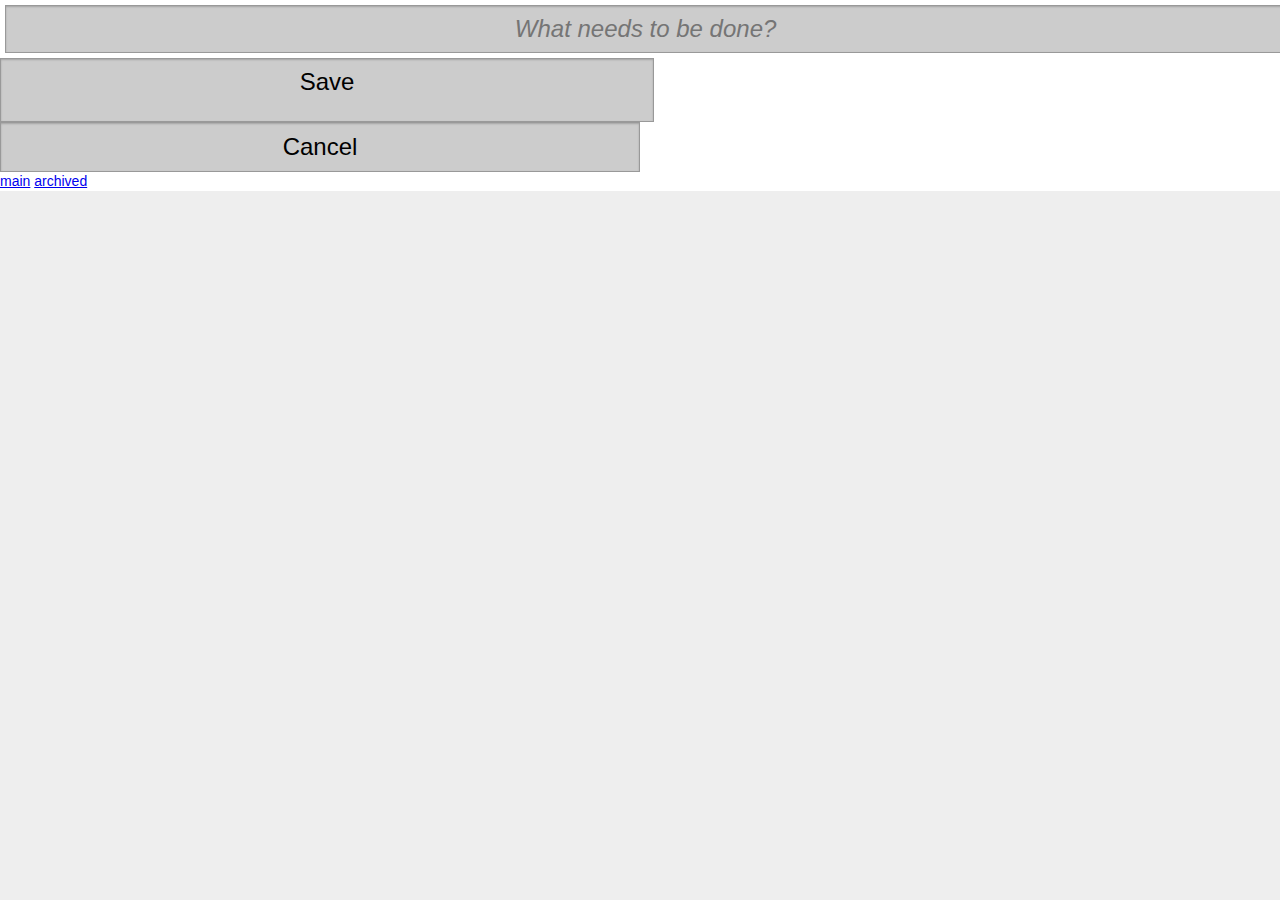
<file: example/index.html>
﻿<!DOCTYPE html><!--HTML5 doctype-->
<html>
<head>
<title>Your New Application</title>
<meta http-equiv="Content-type" content="text/html; charset=utf-8"> 
<meta name="viewport" content="width=device-width, initial-scale=1, maximum-scale=1">

<link href="http://cdn.jqmobi.com/themes/jq.ui.css" rel="stylesheet" type="text/css" />
<link href="http://cdn.jqmobi.com/themes/icons.css" rel="stylesheet" type="text/css" />
<link href="themes/todos.css" rel="stylesheet" type="text/css" />

<style type="text/css">
    /* Prevent copy paste for all elements except text fields */
    
    /* Set up the page with a default background image */
    body {
        background-color:#fff;
        color:#000;
        font-family:Arial;
        /*font-size:48pt;*/
        margin:0px;padding:0px;
    }
    
	
	div.panel {background-color: white;}
	div#main input {
        width: 90%;
        font-size: 24px;
        font-family: inherit;
        line-height: 1.4em;
        border: 0;
        outline: none;
        padding: 6px;
        border: 1px solid #999;
        -webkit-box-shadow: rgba(0, 0, 0, 0.2) 0 1px 2px 0 inset;
        box-shadow: rgba(0, 0, 0, 0.2) 0 1px 2px 0 inset;
	}
	#todo-list .todo-destroy {display:block;}
	ul.completed li {text-decoration:line-through;}
    .jqmScrollbar{background:black !important;}
</style>
<script type="text/javascript" charset="utf-8" src="http://cdn.jqmobi.com/jq.ui.min.js"></script> 
<script type="text/javascript" charset="utf-8" src="../jq.mvc.js"></script> 

<script type="text/javascript" charset="utf-8" src="app.js"></script> 
<script type="text/javascript">
if(!((window.DocumentTouch&&document instanceof DocumentTouch)||'ontouchstart' in window)){
    var script=document.createElement("script");
    script.src="http://cdn.jqmobi.com/touch.js";
    var tag=$("head").append(script);
    $.os.desktop=true;
}
/* This function runs once the page is loaded, but appMobi is not yet active */
  
/* This code prevents users from dragging the page */
var preventDefaultScroll = function(event) {
    event.preventDefault();
    window.scroll(0,0);
    return false;
};
document.addEventListener('touchmove', preventDefaultScroll, false);

</script>

</head>
<body>

<div id="jQUi"> 
    <div id="header">
    <!-- header stuff -->
    </div>

    <div id="content">
        <div title='Todo' id="create-todo" class="panel" selected="true">
            <input id="new-todo"  placeholder="What needs to be done?" style="margin: 5px;width: 99%;" /><br />
            <div style="overflow:hidden;">
                <a href="/todo/save"  id="saveButton" style="width: 50%;float: left;height: 50px;" >Save</a>
                <input type="button" id="cancelButton" style="width: 50%;float: left;height: 50px;" value="Cancel" />
            </div>

            <div id='leftTodo'></div>
            
            <div id='completedTodo'></div>
            
        </div>

        <div title='Archived' id="archived" class="panel">
            <div id='archivedTodo'></div>
        </div>
    </div>

    <div id="navbar">
        <a href="#create-todo" class="icon home">main</a>
        <a href="#archived" class="icon target">archived</a>
    </div>
</div>

</body>
</html>
</file>
<file: example/themes/todos.css>
/** todos.css is from the backbone.js todo example */
html, body, div, span, applet, object, iframe,
h1, h2, h3, h4, h5, h6, p, blockquote, pre,
a, abbr, acronym, address, big, cite, code,
del, dfn, em, font, img, ins, kbd, q, s, samp,
small, strike, strong, sub, sup, tt, var,
dl, dt, dd, ol, ul, li,
fieldset, form, label, legend,
table, caption, tbody, tfoot, thead, tr, th, td {
  margin: 0;
  padding: 0;
  border: 0;
  outline: 0;
  font-weight: inherit;
  font-style: inherit;
  font-size: 100%;
  font-family: inherit;
  vertical-align: baseline;
}
body {
  line-height: 1;
  color: black;
  background: white;
}
ol, ul {
  list-style: none;
}
a img {
  border: none;
}

html {
  background: #eeeeee;
}
  body {
    font-family: "Helvetica Neue", Helvetica, Arial, sans-serif;
    font-size: 14px;
    line-height: 1.4em;
    background: #eeeeee;
    color: #333333;
  }

#todoapp {
  width: 90%;
  margin: 0 auto 20px;
  background: white;
  padding: 10px;
  -moz-box-shadow: rgba(0, 0, 0, 0.2) 0 5px 6px 0;
  -webkit-box-shadow: rgba(0, 0, 0, 0.2) 0 5px 6px 0;
  -o-box-shadow: rgba(0, 0, 0, 0.2) 0 5px 6px 0;
  box-shadow: rgba(0, 0, 0, 0.2) 0 5px 6px 0;
}
  #todoapp h1 {
    font-size: 36px;
    font-weight: bold;
    text-align: center;
    padding: 20px 0 30px 0;
    line-height: 1;
  }

#create-todo {
  position: relative;
}
  #archivedTodo input, #create-todo input,  #create-todo a {
    width: 90%;
    font-size: 24px;
    font-family: inherit;
    line-height: 1.4em;
    border: 0;
    outline: none;
    padding: 6px;
    background:#ccc;
    color:black;
    border: 1px solid #999999;
    text-decoration:none;
    text-align:center;
    -moz-box-shadow: rgba(0, 0, 0, 0.2) 0 1px 2px 0 inset;
    -webkit-box-shadow: rgba(0, 0, 0, 0.2) 0 1px 2px 0 inset;
    -o-box-shadow: rgba(0, 0, 0, 0.2) 0 1px 2px 0 inset;
    box-shadow: rgba(0, 0, 0, 0.2) 0 1px 2px 0 inset;
    
  }
  

    #create-todo input::-webkit-input-placeholder {
      font-style: italic;
    }
  #create-todo span {
    position: absolute;
    z-index: 999;
    width: 170px;
    /*left: 50%;*/
    margin-left: -85px;
  }

#todo-list {
  padding-top: 5px;
}

.todo-text {
    padding-top: 10px;
}

  #todo-list li {
    padding: 12px 20px 11px 0;
    position: relative;
    font-size: 24px;
    line-height: 1.1em;
    border-bottom: 1px solid #cccccc;
  }
    #todo-list li:after {
      content: "\0020";
      display: block;
      height: 0;
      clear: both;
      overflow: hidden;
      visibility: hidden;
    }
    #todo-list li.editing {
      padding: 0;
      border-bottom: 0;
    }
  #todo-list .editing .display,
  #todo-list .edit {
    display: none;
  }
    #todo-list .editing .edit {
      display: block;
    }
    #todo-list .editing input {
      width: 70%;
      font-size: 20px;
      font-family: inherit;
      margin: 0;
      line-height: 1.4em;
      border: 0;
      outline: none;
      padding: 10px 7px 0px 27px;
      border: 1px solid #999999;
      -moz-box-shadow: rgba(0, 0, 0, 0.2) 0 1px 2px 0 inset;
      -webkit-box-shadow: rgba(0, 0, 0, 0.2) 0 1px 2px 0 inset;
      -o-box-shadow: rgba(0, 0, 0, 0.2) 0 1px 2px 0 inset;
      box-shadow: rgba(0, 0, 0, 0.2) 0 1px 2px 0 inset;
    }
  #todo-list .check {
    position: relative;
    top: 9px;
    margin: 0 10px 0 7px;
    float: left;
    height:30px;
    width:30px;
  }
  #todo-list .done .todo-text {
    text-decoration: line-through;
    color: #777777;
  }
  button {
  height:26px;
  }

  #todo-list .todo-destroy, #todo-list .todo-edit {
    position: absolute;
    right: 80px;
    top: 14px;
    cursor: pointer;
    width: 20px;
    height: 20px;   
    background: url(destroy.png) no-repeat 0 0;
  }
    #todo-list li:hover .todo-destroy , #todo-list li:hover .todo-edit{
      display: block;
    }
    #todo-list .todo-destroy:hover, #todo-list .todo-edit:hover {
      background-position: 0 -20px;
    }

#todo-stats {
  *zoom: 1;
  margin-top: 10px;
  color: #777777;
}
  #todo-stats:after {
    content: "\0020";
    display: block;
    height: 0;
    clear: both;
    overflow: hidden;
    visibility: hidden;
  }
  #todo-stats .todo-count {
    float: left;
  }
    #todo-stats .todo-count .number {
      font-weight: bold;
      color: #333333;
    }
  #todo-stats .todo-clear {
    float: right;
  }
    #todo-stats .todo-clear a {
      color: #777777;
      font-size: 12px;
    }
      #todo-stats .todo-clear a:visited {
        color: #777777;
      }
      #todo-stats .todo-clear a:hover {
        color: #336699;
      }

#instructions {
  width: 100%;
  margin: 10px auto;
  color: #777777;
  text-shadow: rgba(255, 255, 255, 0.8) 0 1px 0;
  text-align: center;
}
  #instructions a {
    color: #336699;
  }

#credits {
  width: 100$;
  margin: 30px auto;
  color: #999;
  text-shadow: rgba(255, 255, 255, 0.8) 0 1px 0;
  text-align: center;
}
  #credits a {
    color: #888;
  }


/*
 *  FranÃ§ois 'cahnory' Germain
 */
.ui-tooltip, .ui-tooltip-top, .ui-tooltip-right, .ui-tooltip-bottom, .ui-tooltip-left {
  color:#ffffff;
  cursor:normal;
  display:-moz-inline-stack;
  display:inline-block;
  font-size:12px;
  font-family:arial;
  padding:.5em 1em;
  position:relative;
  text-align:center;
  text-shadow:0 -1px 1px #111111;
  -webkit-border-top-left-radius:4px ;
  -webkit-border-top-right-radius:4px ;
  -webkit-border-bottom-right-radius:4px ;
  border-top-left-radius:4px ;
  border-top-right-radius:4px ;
  border-bottom-right-radius:4px ;
  border-bottom-left-radius:4px ;
  -webkit-box-shadow:0 1px 2px #000000, inset 0 0 0 1px #222222, inset 0 2px #666666, inset 0 -2px 2px #444444;
  box-shadow:0 1px 2px #000000, inset 0 0 0 1px #222222, inset 0 2px #666666, inset 0 -2px 2px #444444;
  background-color:#3b3b3b;
  
}
.ui-tooltip:after, .ui-tooltip-top:after, .ui-tooltip-right:after, .ui-tooltip-bottom:after, .ui-tooltip-left:after {
  content:"\25B8";
  display:block;
  font-size:2em;
  height:0;
  line-height:0;
  position:absolute;
}
.ui-tooltip:after, .ui-tooltip-bottom:after {
  color:#2a2a2a;
  bottom:0;
  left:1px;
  text-align:center;
  text-shadow:1px 0 2px #000000;
  -o-transform:rotate(90deg);
  -moz-transform:rotate(90deg);
  -khtml-transform:rotate(90deg);
  -webkit-transform:rotate(90deg);
  width:100%;
}
.ui-tooltip-top:after {
  bottom:auto;
  color:#4f4f4f;
  left:-2px;
  top:0;
  text-align:center;
  text-shadow:none;
  -o-transform:rotate(-90deg);
  -moz-transform:rotate(-90deg);
  -khtml-transform:rotate(-90deg);
  -webkit-transform:rotate(-90deg);
  width:100%;
}
.ui-tooltip-right:after {
  color:#222222;
  right:-0.375em;
  top:50%;
  margin-top:-.05em;
  text-shadow:0 1px 2px #000000;
  -o-transform:rotate(0);
  -moz-transform:rotate(0);
  -khtml-transform:rotate(0);
  -webkit-transform:rotate(0);
}
.ui-tooltip-left:after {
  color:#222222;
  left:-0.375em;
  top:50%;
  margin-top:.1em;
  text-shadow:0 -1px 2px #000000;
  -o-transform:rotate(180deg);
  -moz-transform:rotate(180deg);
  -khtml-transform:rotate(180deg);
  -webkit-transform:rotate(180deg);
}

ul > li {
background:transparent;
}
#content input[type='checkbox']{
z-index:12;
}
</file>
